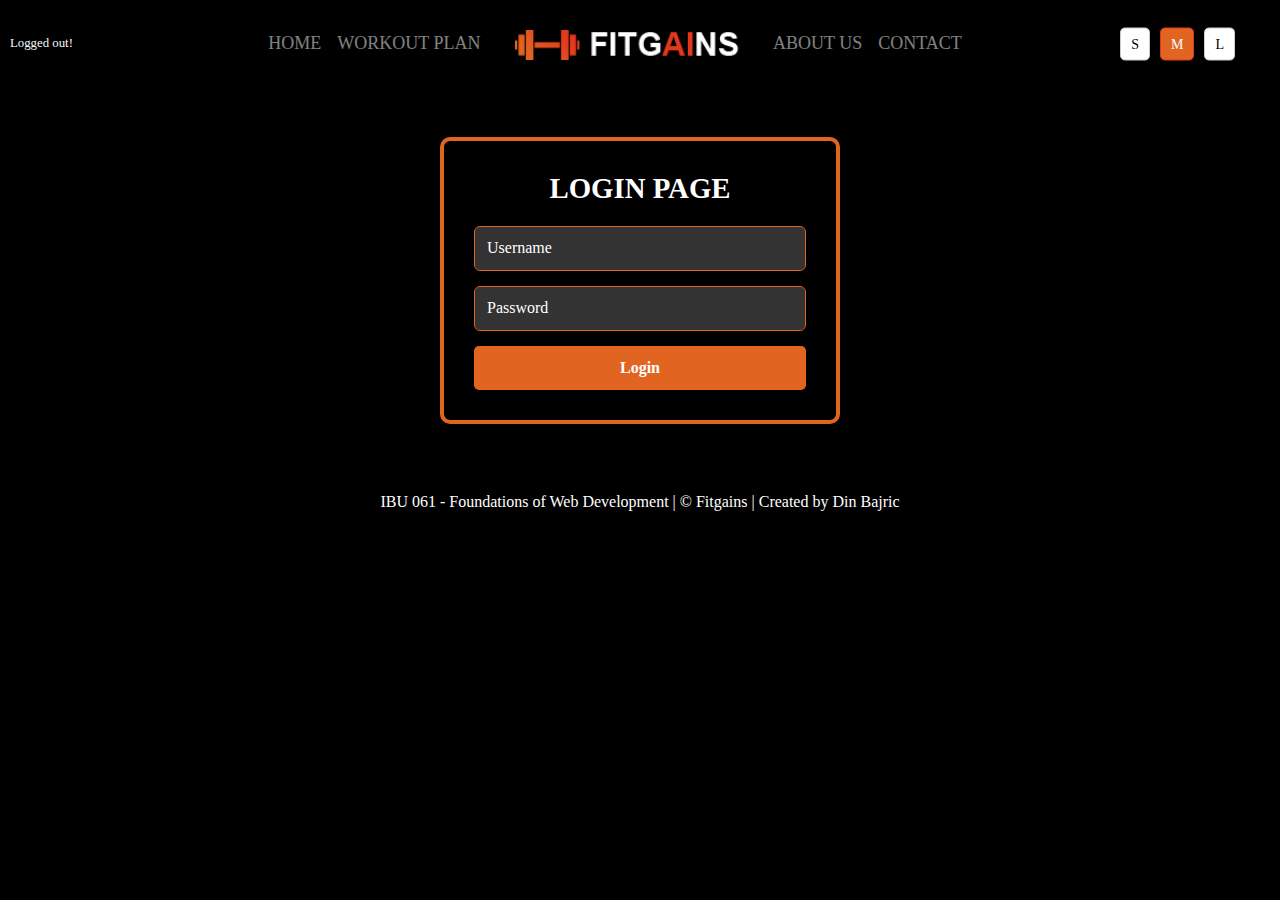
<file: index.html>
<!DOCTYPE html>
<html lang="en">
<head>
    <meta charset="UTF-8">
    <meta name="viewport" content="width=device-width, initial-scale=1.0">
    <title>Fitgains</title>
    <link rel="stylesheet" href="https://cdn.jsdelivr.net/npm/bootstrap@5.3.2/dist/css/bootstrap.min.css">
    <link href="https://cdnjs.cloudflare.com/ajax/libs/font-awesome/5.15.4/css/all.min.css" rel="stylesheet">
    <link rel="icon" type="image/x-icon" href="./images/favicon.png">
    <link rel="stylesheet" href="css/style.css">
    <link rel="stylesheet" href="css/spapp.css">
    <link rel="stylesheet" href="css/style_about_us.css">
</head>
<body>
  <section id="pageContent">
    <main id="spapp" role="main">
     <!-- Navbar -->
     <header>
      <nav id="navbar" class="navbar navbar-expand-lg navbar-dark">
        <div class="container-fluid center">
          <!-- Desktop Navbar -->
          <div class="desktop-navbar d-none d-lg-flex justify-content-center align-items-center w-100">
             <!-- Logged-in Status (always on the far left) -->
          <div class="log d-flex align-items-center">
            <span id="welcomeMessage" class="welcomeMessage text-light me-3">Logged out!</span>
            <button class="btnLogout btn-sm btn-outline-light" id="logoutBtn" style="display: none;">Logout</button>
          </div>
            <!-- Left Links -->
            <div class="navbar-left">
              <ul class="navbar-nav d-flex">
                <li class="nav-item">
                  <a class="nav-link" data-target="home" href="#home">Home</a>
                </li>
                <li class="nav-item">
                  <a class="nav-link" data-target="workout" id="link-workout" href="#workout">Workout Plan</a>
                </li>
              </ul>
            </div>
    
            <!-- Centered Logo -->
            <a id="logo-home" class="logo-home navbar-brand" href="#home">
              <img src="images/logo.png" data-target="home" alt="Fitgains Logo" height="60" class="logo-img">
            </a>
    
            <!-- Right Links -->
            <div class="navbar-right">
              <ul class="navbar-nav d-flex">
                <li class="nav-item">
                  <a class="nav-link" data-target="aboutus" href="#aboutus">About Us</a>
                </li>
                <li class="nav-item">
                  <a class="nav-link" id="last-link" data-target="contactus" href="#contactus">Contact</a>
                </li>
              </ul>
            </div>
          </div>
    
          <!-- Font Size Controls (desktop) -->
          <div class="font-size-controls d-none d-lg-flex">
            <button id="font-small-desktop">S</button>
            <button id="font-medium-desktop" class="active">M</button>
            <button id="font-large-desktop">L</button>
          </div>
    
          <!-- Mobile Navbar -->
          <div class="mobile-navbar d-lg-none">
            <!-- Mobile Logo -->
            <a id="logo-home" class="logo-home navbar-brand" href="#home">
              <img src="images/logo.png" alt="Fitgains Logo" height="60" class="logo-img">
            </a>
    
            <!-- Toggler Button -->
            <button class="navbar-toggler ms-auto" type="button" data-bs-toggle="collapse" data-bs-target="#navbar1" aria-controls="navbar1" aria-expanded="false" aria-label="Toggle navigation">
              <span class="navbar-toggler-icon"></span>
            </button>
    
            <!-- Collapsed Links -->
            <div class="collapse navbar-collapse" id="navbar1">
              <ul class="navbar-nav d-flex flex-column text-center">
                <li class="nav-item">
                  <a class="nav-link" href="#home">Home</a>
                </li>
                <li class="nav-item">
                  <a class="nav-link" href="#workout">Workout Plan</a>
                </li>
                <li class="nav-item">
                  <a class="nav-link" href="#aboutus">About Us</a>
                </li>
                <li class="nav-item">
                  <a class="nav-link" href="#contactus">Contact</a>
                </li>
              </ul>
               <!-- Logged-in Status (mobile, below links) -->
              <div class="mt-3 text-center">
                <span id="welcomeMessage" class="welcomeMessage text-light mx-auto">Logged out!</span>
                <button class="btnLogout btn-sm btn-outline-light mx-auto mt-2" id="logoutBtn" style="display: none;">Logout</button>
              </div>
    
              <!-- Font Size Controls (mobile) -->
              <div class="font-size-controls mt-3">
                <button id="font-small-mobile">S</button>
                <button id="font-medium-mobile" class="active">M</button>
                <button id="font-large-mobile">L</button>
              </div>
            </div>
          </div>
        </div>
      </nav>
    </header>    
          <section id="home" data-load="landing.html">
          </section>
          <section id="workout" data-load="workout-plan.html">
          </section>
          <section id="aboutus" data-load="about-us-page.html">
          </section>
          <section id="contactus" data-load="contact-page.html">
          </section>      
          <section id="arnold" data-load="arnold-details.html">
          </section>   
          <section id="ronnie" data-load="ronnie-details.html">
          </section>   
          <section id="cbum" data-load="cbum-details.html">
          </section>   
          <section id="login" data-load="login.html">
          </section>  
        </main>
      </section>
  <!-- Footer -->
  <footer class="text-white text-center py-3">
      <p>IBU 061 - Foundations of Web Development | &copy; Fitgains | Created by Din Bajric</p>
  </footer>

  
  <script src="https://code.jquery.com/jquery-3.6.0.min.js"></script>
  <script src="js/jquery.spapp.js"></script>
  <script src="js/spapp.js"></script>
  <script src="https://cdn.jsdelivr.net/npm/bootstrap@5.3.2/dist/js/bootstrap.bundle.min.js"></script>
  <script src="js/home.js"></script>
  <script src="js/modal.js"></script>
</body>
</html>
</file>
<file: css/style.css>
body {
    font-family: Arial, sans-serif;
    margin: 0;
    padding: 0;
    box-sizing: border-box;
    background-color: black;
    font-family: 'Oswald';
}
.container{
    max-width: 960px;
}
.font-size-controls button {
    margin: 0 5px;
    padding: 5px 10px;
    font-size: 14px;
    border: 1px solid #ccc;
    border-radius: 5px;
    background-color: #fff;
    cursor: pointer;
  }
  .font-size-controls button.active {
    background-color: #e16521;
    color: #fff;
    border-color: #e4381C;
  }
  @media (min-width: 992px) {
    .font-size-controls {
      position: absolute;
      right: 40px; 
      top: 50%; 
      transform: translateY(-50%);
    }
  }
  @media (min-width: 1292px) {
    .font-size-controls {
      position: absolute;
      right: 220px; 
      top: 50%; 
      transform: translateY(-50%);
    }
  }
  
  @media (max-width: 991.98px) {
    .font-size-controls {
      text-align: center;
    }
  }
  
/* Navbar*/
.navbar {
    background-color: black;
    padding: 20px 30px;
    padding-right: 80px;
  }
  
  .navbar-brand img {
    max-height: 30px;
    transition: 0.4s ease-in;
  }
  
  .nav-link {
    font-size: 18px;
    font-weight: 500;
    text-transform: uppercase;
    transition: color 0.3s ease;
    color: white;
    text-decoration: none;
    padding: 10px 15px;
  }
  
  .nav-link:hover {
    color: #FF7B07;
    transform: scale(1.05); 
    transition: 0.5s ease-out;

  }
  .navbar-brand img:hover {
    transform: scale(1.05);
    transition: 0.5s ease-out;
  }
  

  
  /* Mobile Navbar */
  .mobile-navbar .navbar-toggler-icon {
    background-image: url("data:image/svg+xml,%3Csvg xmlns='http://www.w3.org/2000/svg' viewBox='0 0 30 30'%3E%3Cpath stroke='rgba%28255,255,255,1%29' stroke-width='2' d='M4 7h22M4 15h22M4 23h22'/%3E%3C/svg%3E");
  }
  
  .collapse .nav-link {
    opacity: 0;
    transform: translateY(10px);
    transition: opacity 0.2s ease, transform 0.2s ease;
  }
  
  .collapse.show .nav-link {
    opacity: 1;
    transform: translateY(0);
  }

  .log{
    position: absolute;
    font-size: 1.1rem;
    left: 150px;
}
@media (min-width: 992px) and (max-width:1380px) {
    .log{
        font-size: 0.8rem;
        position: absolute;
        left: 10px;
    }
}  

  @media (min-width: 992px) {
    .desktop-navbar {
      display: flex;
    }
  
    .mobile-navbar {
      display: none;
    }
  
    .navbar-left,
    .navbar-right {
      display: flex;
    }
  }
  
  @media (max-width: 992px) {
    .desktop-navbar {
      display: none;
    }

    .mobile-navbar {
      display: flex;
      justify-content: space-between;
      align-items: center;
      width: 100%;
    }
  
    .navbar-brand {
      margin-bottom: 0;
    }
  
    .navbar-toggler {
      margin-left: auto;
    }
  
    .navbar-collapse {
      display: flex;
      flex-direction: column;
      align-items: center;
      width: 100%;
      padding: 20px 0;
      position: absolute;
      top: 100%; 
      left: 0;
      background-color: black; 
      z-index: 1001; 
    }
  
    .navbar-nav {
      width: 100%;
      display: flex;
      flex-direction: column;
      align-items: center;
    }
  
    .nav-item {
      width: 100%;
      text-align: center;
    }
  
    .center {
      align-items: center;
      justify-content: space-around !important;
    }
  }
  @media (max-width: 320px){
    .navbar-toggler{
        position: absolute;
        right: 0;
    }
  }
  #link-workout {
    padding-right: 35px;
  }
  
/* Active Navbar Link */
.nav-active {
    color: #FF7B07;
    font-weight: bold;
}

#navbar > .container-fluid > .d-flex {
    position: absolute;
    left: 150px;
    top: 50%;
    transform: translateY(-50%);
  }
  
  .btnLogout{
    color: white;
    background-color: black;
    border: 1px solid white;
    padding: 4px 8px;
    transition: 0.2s ease-in-out; 
  }
  .btnLogout:hover{
    background-color: white;
    color: black;
    border: 1px solid #fff;
  }
  
  /* Mobile-specific styles */
  @media (max-width: 992px) {
    #navbar > .container-fluid > .d-flex {
      position: static;
      transform: none;
      margin-bottom: 15px;
    }
  
    .collapse .text-center {
      margin-top: 10px;
    }
  
    #logout-btn-mobile {
      width: 100%;
    }
  }
  
/* Hero Section */
.carousel-item img{
    height: 90vh;
    scale: 1.01;
    object-fit: cover;
    overflow-x: hidden;
}

.hero-text{
    position: absolute;
    z-index: 1000;
    top: 40%;
    left: 50%;
    text-align: center;  
    font-weight: 700;
    color: white;
    transform: translate(-50%, -50%);
}
.hero-text {
    position: absolute;
    z-index: 1000;
    text-align: center;
    font-weight: 700;
    color: white;
    
    
}

.hero-text h2{
    font-size: 4rem;
    font-weight: 800;
}
.hero-text h1{
    font-size: 5rem;
    font-weight: 600;
    transform: translateY(-20px);
}
.hero-text a{
    padding: 12px 20px;
    background-color: black;
    color: white;
    border-left: 2px solid #e16521;
    border-right: 2px solid #e4381C;
    border-radius: 5px;
    box-shadow: 0 0 10px 1px #FF7B07;
    text-decoration: none;
    text-transform: uppercase;
    letter-spacing: 1.5px;
}
.primary-btn:hover{
    background-color: #e16521;
    transition: ease 0.7s;
}
.carousel-inner{
    position: relative;
}
.second-img{
    transform: translateY(-100px);
    background-color: black;
    background-attachment: fixed;
}   
.carousel-item{
    background-color: black;
}
.carousel-inner{
    object-fit: cover; 
}


/* Large Screens (Desktops) */
@media (min-width: 1200px) {
    .second-img{
        transform: translateY(0);
    }
    .first-img{
        transform: translateY(0px);
        object-position: top;
    }
    .hero-text {
        top: 60%;
    }

    .hero-text h2 {
        font-size: 4rem;
    }

    .hero-text h1 {
        font-size: 5rem;
    }

    .hero-text a {
        font-size: 1.2rem;
        padding: 12px 20px;
    }
}

/* Medium-Large Screens (Laptops) */
@media (max-width: 1199px) and (min-width: 992px) {
    .hero-text {
        top: 55%;
    }

    .hero-text h2 {
        font-size: 3.5rem;
    }

    .hero-text h1 {
        font-size: 4.5rem;
    }

    .hero-text a {
        font-size: 1.1rem;
        padding: 10px 18px;
    }
}

/* Medium Screens (Tablets) */
@media (max-width: 991px) and (min-width: 768px) {
    .carousel-item img {
        height: 70vh;
    }

    .hero-text {
        top: 60%;
    }

    .hero-text h2 {
        font-size: 3rem;
    }

    .hero-text h1 {
        font-size: 4rem;
    }

    .hero-text a {
        font-size: 1rem;
        padding: 10px 15px;
    }
    .second-img{
        transform: translateY(-80px);
    }
}

/* Small Screens (Mobile Large) */
@media (max-width: 767px) and (min-width: 576px) {
    .carousel-item img {
        height: 60vh; 
    }

    .hero-text {
        top: 55%;
    }

    .hero-text h2 {
        font-size: 2.0rem;
    }

    .hero-text h1 {
        font-size: 3.0rem;
    }

    .hero-text a {
        font-size: 0.95rem;
        padding: 8px 12px;
    }
    .second-img{
        transform: translateY(-60px);
    }
}

/* Very Small Screens (Mobile Medium) */
@media (max-width: 575px) and (min-width: 400px) {
    .carousel-item img {
        height: 50vh; 
    }

    .hero-text {
        top: 60%;
    }

    .hero-text h2 {
        font-size: 2rem;
    }

    .hero-text h1 {
        font-size: 3rem;
    }

    .hero-text a {
        font-size: 0.9rem;
        padding: 7px 10px;
    }
    .second-img{
        transform: translateY(-50px);
    }
}

/* Extra Small Screens (Mobile Small) */
@media (max-width: 399px) {
    .hero-text {
        width: 85%; 
    }
    .hero-text {
        top: 50%;
    }
    h2, h1 {
        word-wrap: break-word; 
    }

    .hero-text h2 {
        font-size: 1.8rem;
    }

    .hero-text h1 {
        font-size: 2.5rem;
    }

    .hero-text a {
        font-size: 0.85rem;
        padding: 6px 8px;
    }
}

/* Style for Video Section */
.video-section {
    padding: 40px 20px; 
    background-color: #f8f8f8; 
    text-align: center;
    background-color: black;
}

.section-title {
    font-size: 2.5rem;
    font-weight: bold;
    margin-bottom: 20px;
    color: white;
}

.section-description {
    font-size: 1.2rem;
    margin-bottom: 20px;
    color: white;
    line-height: 1.6;
}

.video-wrapper {
    position: relative;
    padding-top: 42.5%; 
    max-width: 800px;
    margin: 0 auto;
    border-radius: 10px;
    overflow: hidden;
    box-shadow: 0 4px 8px rgba(0, 0, 0, 0.1);
    margin-bottom: 60px;
}

.video-wrapper iframe {
    position: absolute;
    top: 0;
    left: 0;
    width: 100%;
    height: 100%;
    border: none;
}

@media (max-width: 768px) {
    .section-title {
        font-size: 2rem;
    }

    .section-description {
        font-size: 1rem;
    }
}

@media (max-width: 576px) {
    .section-title {
        font-size: 1.8rem;
    }

    .section-description {
        font-size: 0.9rem;
    }
}
/* Why Fitgains Section */
.why-fitgains {
    padding: 80px 0;
    background-color: black;
    color: white;
}

.why-fitgains .container {
    max-width: 1000px;
    margin: 0 auto;
    text-align: center;
}

.why-fitgains .section-title {
    font-size: 3rem;
    font-weight: 700;
    margin-bottom: 20px;
    letter-spacing: 1px;
    text-transform: uppercase;
}

.why-fitgains .section-subtitle {
    font-size: 1.3rem;
    color: #e16521;
    margin-bottom: 40px;
    font-weight: 500;
}

.why-fitgains .section-description {
    font-size: 1.1rem;
    margin-bottom: 30px;
    line-height: 1.8;
    color: #ccc;
}

.why-fitgains .feature-list {
    list-style-type: none;
    padding-left: 80px;
    font-size: 1.1rem;
    color: #e16521;
    text-align: left;
}

.why-fitgains .feature-list li {
    margin-bottom: 15px;
    font-weight: 500;
    position: relative;
}

.why-fitgains .feature-list li::before {
    content: "\2022";
    color: #e16521;
    font-size: 1.8rem;
    position: absolute;
    left: -25px;
    top: -2px;
}

.why-fitgains .img-fluid {
    max-width: 100%;
    border-radius: 15px;
    box-shadow: 0 10px 30px rgba(0, 0, 0, 0.2);
    transition: transform 0.3s ease;
}

.why-fitgains .img-fluid:hover {
    transform: scale(1.05);
}

@media (max-width: 740px) {
    .why-fitgains .section-title {
        font-size: 2.5rem;
    }

    .why-fitgains .section-subtitle {
        font-size: 1.2rem;
    }

    .why-fitgains .section-description {
        font-size: 1rem;
    }

    .why-fitgains .feature-list li {
        font-size: 1rem;
    }

    .why-fitgains .feature-list {
        font-size: 1rem;
        padding-left: 50px;
    }

    .why-fitgains .row {
        flex-direction: column;
    }

    .why-fitgains .col-md-6 {
        margin-bottom: 30px;
    }
}

/* Google Maps Section */
.google-maps-section {
    padding: 80px 0;
    background-color: black;
    text-align: center;
}

.google-maps-section .container {
    max-width: 1000px;
    margin: 0 auto;
}

.google-maps-section .section-title {
    font-size: 3rem;
    font-weight: 700;
    margin-bottom: 20px;
    letter-spacing: 1px;
    text-transform: uppercase;
}

.google-maps-section .section-description {
    font-size: 1.3rem;
    color: white;
    margin-bottom: 30px;
    font-weight: 500;
}

.google-maps-section .map-wrapper {
    width: 100%;
    height: 450px;
    max-width: 100%;
    margin-top: 30px;
    border-radius: 8px;
    box-shadow: 0 10px 30px rgba(0, 0, 0, 0.1);
}

.map{
    filter: grayscale(50%) invert(97%) contrast(93%);
}

@media (max-width: 768px) {
    .google-maps-section .section-title {
        font-size: 2.5rem;
    }

    .google-maps-section .section-description {
        font-size: 1.1rem;
    }
}
/* Interactive Gallery */
.gallery-section {
    background-color: #000;
    padding: 40px 0;
}

.gallery-section h2 {
    color: #fff;
    margin-bottom: 40px;
    text-transform: uppercase;
}

.gallery-img {
    cursor: pointer;
    width: 100%;
    height: 450px; 
    object-fit: cover;
    object-position: top;
    transition: transform 0.3s ease;
}

.gallery-img:hover {
    transform: scale(1.1);
}

.builders {
    font-weight: bold;
    font-size: 1.5rem;
    color: white;
    margin-top: 30px;
}
/* Modal Styling */
.modal-content {
    background-color: #000;
    color: #fff;
    border-radius: 8px;
}

.modal-body {
    display: flex;
    align-items: flex-start;
    padding: 20px;
}

.modal-img-container {
    max-width: 40%;
}

.modal-img-container img {
    width: 100%;
    border-radius: 8px;
}

.modal-info {
    max-width: 60%;
}

.modal-info h2 {
    font-size: 2rem;
    font-weight: bold;
    margin-bottom: 15px;
}

.modal-info p {
    font-size: 1rem;
    line-height: 1.5;
}

.modal-info h4 {
    font-size: 1.5rem;
    margin-bottom: 10px;
}

.modal-footer {
    border-top: 1px solid #333;
    padding: 15px;
}
#modalName{
    color: #e16521;
}
@media (max-width: 768px) {
    .modal-body {
        flex-direction: column;
        align-items: center;
        text-align: center;  
    }

    .modal-img-container {
        max-width: 80%;
        margin-bottom: 20px;
    }

    .modal-info {
        max-width: 80%;
    }

    .modal-info h2 {
        font-size: 1.8rem;
    }

    .modal-info p {
        font-size: 1rem;
    }

    .modal-info h4 {
        font-size: 1.2rem;
    }
}

@media (max-width: 480px) {
    .modal-info h2 {
        font-size: 1.6rem;
    }

    .modal-info p {
        font-size: 0.9rem;
    }

    .modal-info h4 {
        font-size: 1.1rem;
    }
}
/* Notifications */
.toast {
    position: fixed;
    height: 60px;
    font-weight: 600;
    top: 20px;
    right: 20px;
    background-color: green;
    color: white;
    padding: 15px 20px;
    border-radius: 8px;
    box-shadow: 0 4px 8px rgba(0, 0, 0, 0.2);
    opacity: 0;
    transform: translateX(100%);
    transition: opacity 0.5s, transform 0.5s;
    z-index: 1000;
}

.toast-danger {
    position: fixed;
    height: 60px;
    font-weight: 600;
    top: 20px;
    right: 20px;
    background-color: red;
    color: white;
    padding: 15px 20px;
    border-radius: 8px;
    box-shadow: 0 4px 8px rgba(0, 0, 0, 0.2);
    opacity: 0;
    transform: translateX(100%);
    transition: opacity 0.5s, transform 0.5s;
    z-index: 1000;
}
/* Show Toast Animation */
.toast.show {
    opacity: 1;
    transform: translateX(0);
}
.toast-danger.showDanger {
    opacity: 1;
    transform: translateX(0);
}
/* Footer */
footer {
    background-color: black;
    position: static;
    bottom: 0;
    width: 100%;
}
</file>
<file: css/spapp.css>
main#spapp > section { display: none; } 
main#spapp > section:last-child { display: block; } 
@keyframes appear { from { width:0; opacity:0; } to { width:100%; opacity:1; } } 
main#spapp > section:target { display: block; animation: appear 0.1s linear 1; } 
main#spapp > section:target ~ * { display: none; }
</file>
<file: css/style_about_us.css>
/* About Us Section */
.about-us-section {
    background: linear-gradient(145deg, #111, #000);
    color: white;
    padding: 60px 20px;
}

.about-us-section .section-title {
    font-size: 2.8rem;
    font-weight: bold;
    letter-spacing: 1.5px;
    color: #e16521;
    margin-bottom: 30px;
    text-transform: uppercase;
    position: relative;
}

.about-us-section .section-title::after {
    content: '';
    display: block;
    width: 80px;
    height: 3px;
    background-color: #e16521;
    margin: 15px auto 0;
}

.about-us-section .about-description {
    font-size: 1.2rem;
    max-width: 850px;
    margin: 0 auto 50px;
    line-height: 1.8;
    color: #d3d3d3;
}

.about-us-section .about-content {
    display: flex;
    justify-content: center;
    gap: 30px;
    text-align: center;
    flex-wrap: wrap;
}

.about-us-section .about-mission,
.about-us-section .about-why-choose {
    background: #1a1a1a;
    padding: 30px;
    border-radius: 10px;
    box-shadow: 0px 4px 8px rgba(0, 0, 0, 0.5);
    max-width: 400px;
    width: 100%;
    transition: transform 0.3s ease, box-shadow 0.3s ease;
}

.about-us-section .about-mission:hover,
.about-us-section .about-why-choose:hover {
    transform: translateY(-10px);
    box-shadow: 0px 8px 16px rgba(0, 0, 0, 0.7);
}

.about-us-section .icon-wrapper {
    background-color: #e16521;
    color: white;
    font-size: 2rem;
    border-radius: 50%;
    height: 60px;
    width: 60px;
    display: flex;
    align-items: center;
    justify-content: center;
    margin: 0 auto 20px;
}

.about-us-section .about-heading {
    font-size: 1.8rem;
    font-weight: 700;
    margin-bottom: 15px;
    color: #e16521;
}

.about-us-section p {
    font-size: 1rem;
    line-height: 1.8;
    color: #d3d3d3;
}

.about-us-section .about-list {
    list-style: none;
    padding: 0;
}

.about-us-section .about-list li {
    font-size: 1rem;
    line-height: 1.8;
    position: relative;
    margin-bottom: 12px;
    padding-left: 30px;
    color: #d3d3d3;
}

.about-us-section .about-list li::before {
    content: '✔';
    color: #e16521;
    position: absolute;
    left: 0;
    font-size: 1.2rem;
}

@media (max-width: 768px) {
    .about-us-section .about-content {
        flex-direction: column;
        align-items: center;
        gap: 40px;
    }
}

    /* FAQ Section Styling */
    .faq-section {
        background-color: #000; 
        padding: 60px 0;
        color: #fff; 
        text-align: center;
    }

    .faq-section .section-title {
        font-size: 2.5rem;
        color: white; 
        margin-bottom: 40px;
        font-weight: bold;
        letter-spacing: 2px;
    }

    .faq-cards {
        display: flex;
        flex-direction: column;
        gap: 20px;
        max-width: 800px;
        margin: 0 auto;
    }
    .faq-card {
        background-color: #222;
        border-radius: 10px;
        padding: 20px;
        box-shadow: 0 4px 10px rgba(0, 0, 0, 0.5);
        transition: all 0.3s ease;
    }

    .faq-card .faq-question h3 {
        font-size: 1.6rem;
        color: #e16521;
        margin-bottom: 15px;
        font-weight: 600;
        text-align: left;
        cursor: pointer; 
    }

    .faq-card .faq-answer {
        font-size: 1rem;
        color: #ddd; 
        line-height: 1.6;
        text-align: left;
        overflow: hidden;
        max-height: 0; 
        transition: 0.3s ease-out; 
    }

    /* When the answer is expended */
    .faq-card .faq-answer.show {
        max-height: 500px;
        transition: .3s ease-in-out;
    }

    @media (max-width: 767px) {
        .faq-section .section-title {
            font-size: 2rem;
        }

        .faq-card .faq-question h3 {
            font-size: 1.4rem;
        }

        .faq-card .faq-answer p {
            font-size: 0.95rem;
        }
    }
</file>
